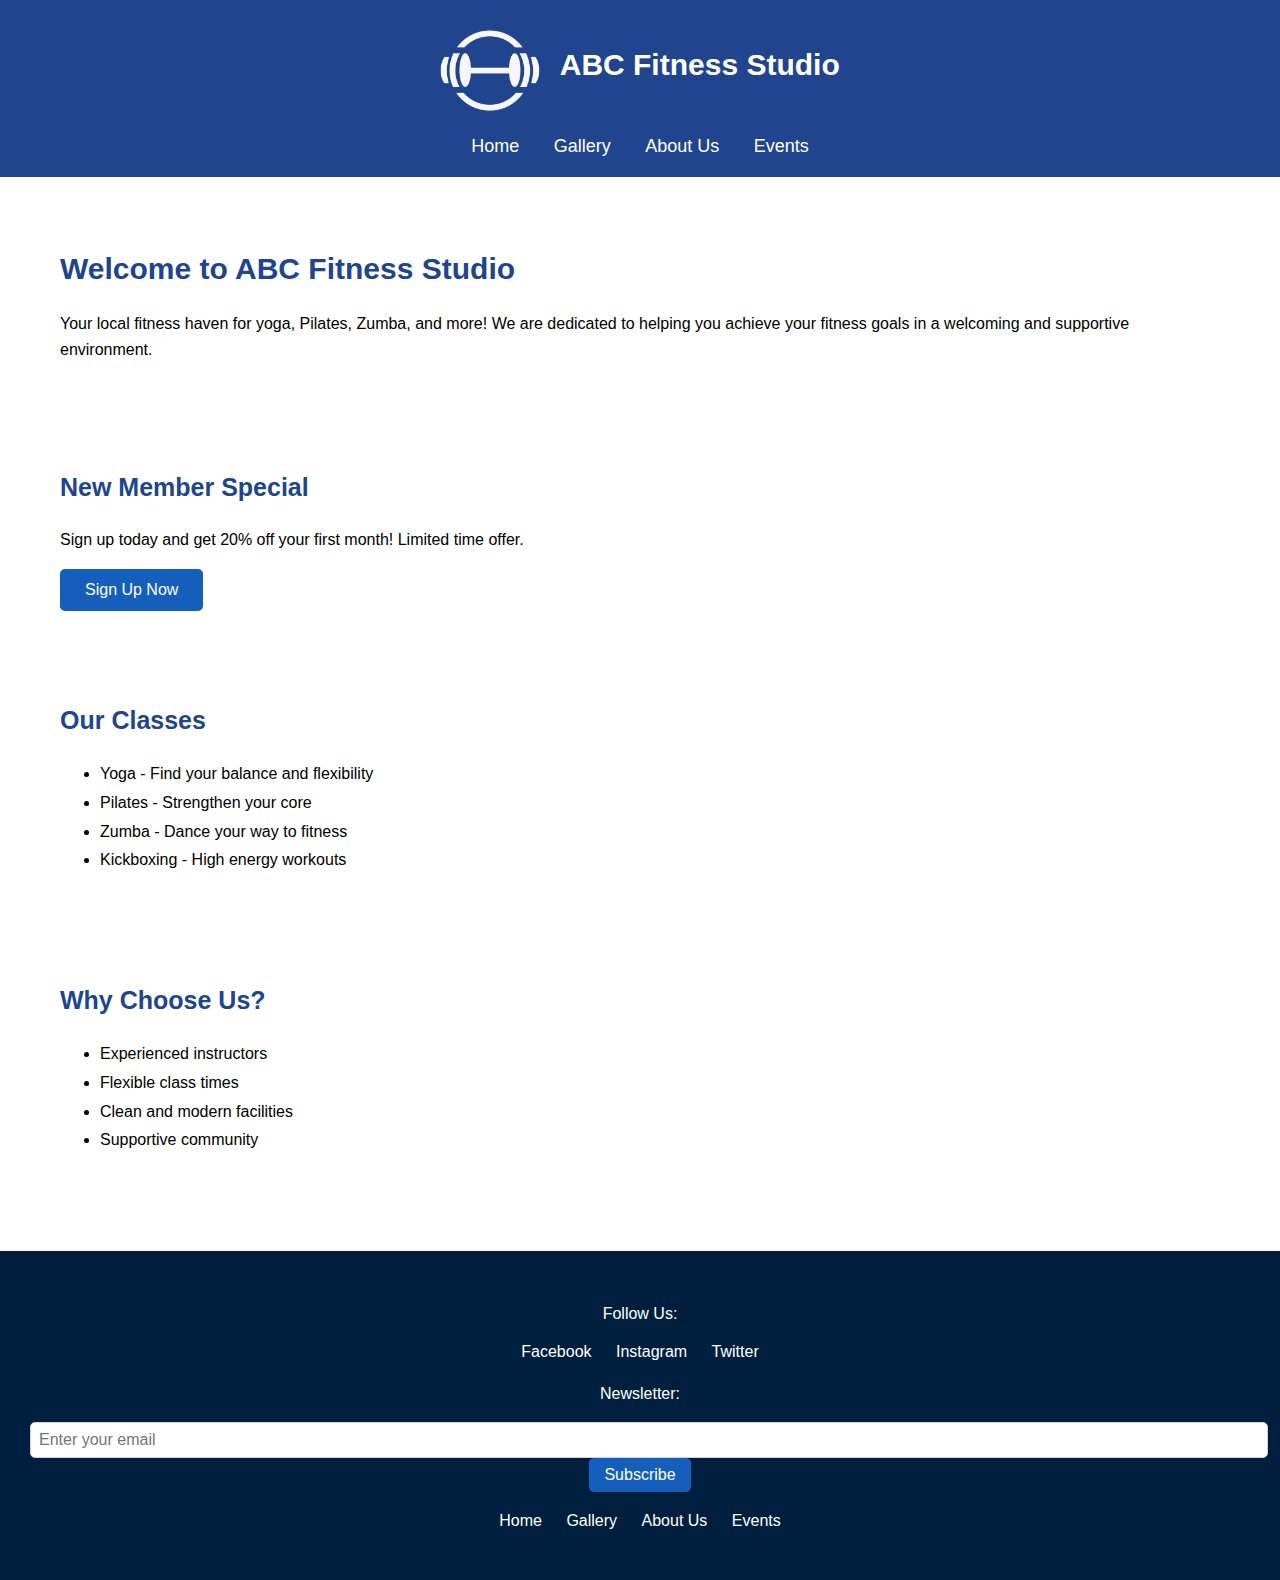
<file: index.html>
<!DOCTYPE html>
<html>
<head>
    <title>ABC Fitness Studio - Home</title>
    <link rel="stylesheet" href="styles.css">
</head>
<body>
    <header>
        <img src="logo.png" alt="ABC Fitness Studio Logo" width="100">
        <h1>ABC Fitness Studio</h1>
        <nav>
            <a href="index.html">Home</a>
            <a href="gallery.html">Gallery</a>
            <a href="about.html">About Us</a>
            <a href="events.html">Events</a>
        </nav>
    </header>

    <main>
        <section>
            <h2>Welcome to ABC Fitness Studio</h2>
            <p>Your local fitness haven for yoga, Pilates, Zumba, and more! We are dedicated to helping you achieve your fitness goals in a welcoming and supportive environment.</p>
        </section>

        <section>
            <h3>New Member Special</h3>
            <p>Sign up today and get 20% off your first month! Limited time offer.</p>
            <button>Sign Up Now</button>
        </section>

        <section>
            <h3>Our Classes</h3>
            <ul>
                <li>Yoga - Find your balance and flexibility</li>
                <li>Pilates - Strengthen your core</li>
                <li>Zumba - Dance your way to fitness</li>
                <li>Kickboxing - High energy workouts</li>
            </ul>
        </section>

        <section>
            <h3>Why Choose Us?</h3>
            <ul>
                <li>Experienced instructors</li>
                <li>Flexible class times</li>
                <li>Clean and modern facilities</li>
                <li>Supportive community</li>
            </ul>
        </section>
    </main>

    <footer>
        <div>
            <p>Follow Us:</p>
            <a href="#">Facebook</a>
            <a href="#">Instagram</a>
            <a href="#">Twitter</a>
        </div>
        <div>
            <p>Newsletter:</p>
            <input type="email" placeholder="Enter your email">
            <button>Subscribe</button>
        </div>
        <div>
            <a href="index.html">Home</a>
            <a href="gallery.html">Gallery</a>
            <a href="about.html">About Us</a>
            <a href="events.html">Events</a>
        </div>
    </footer>
</body>
</html>
</file>
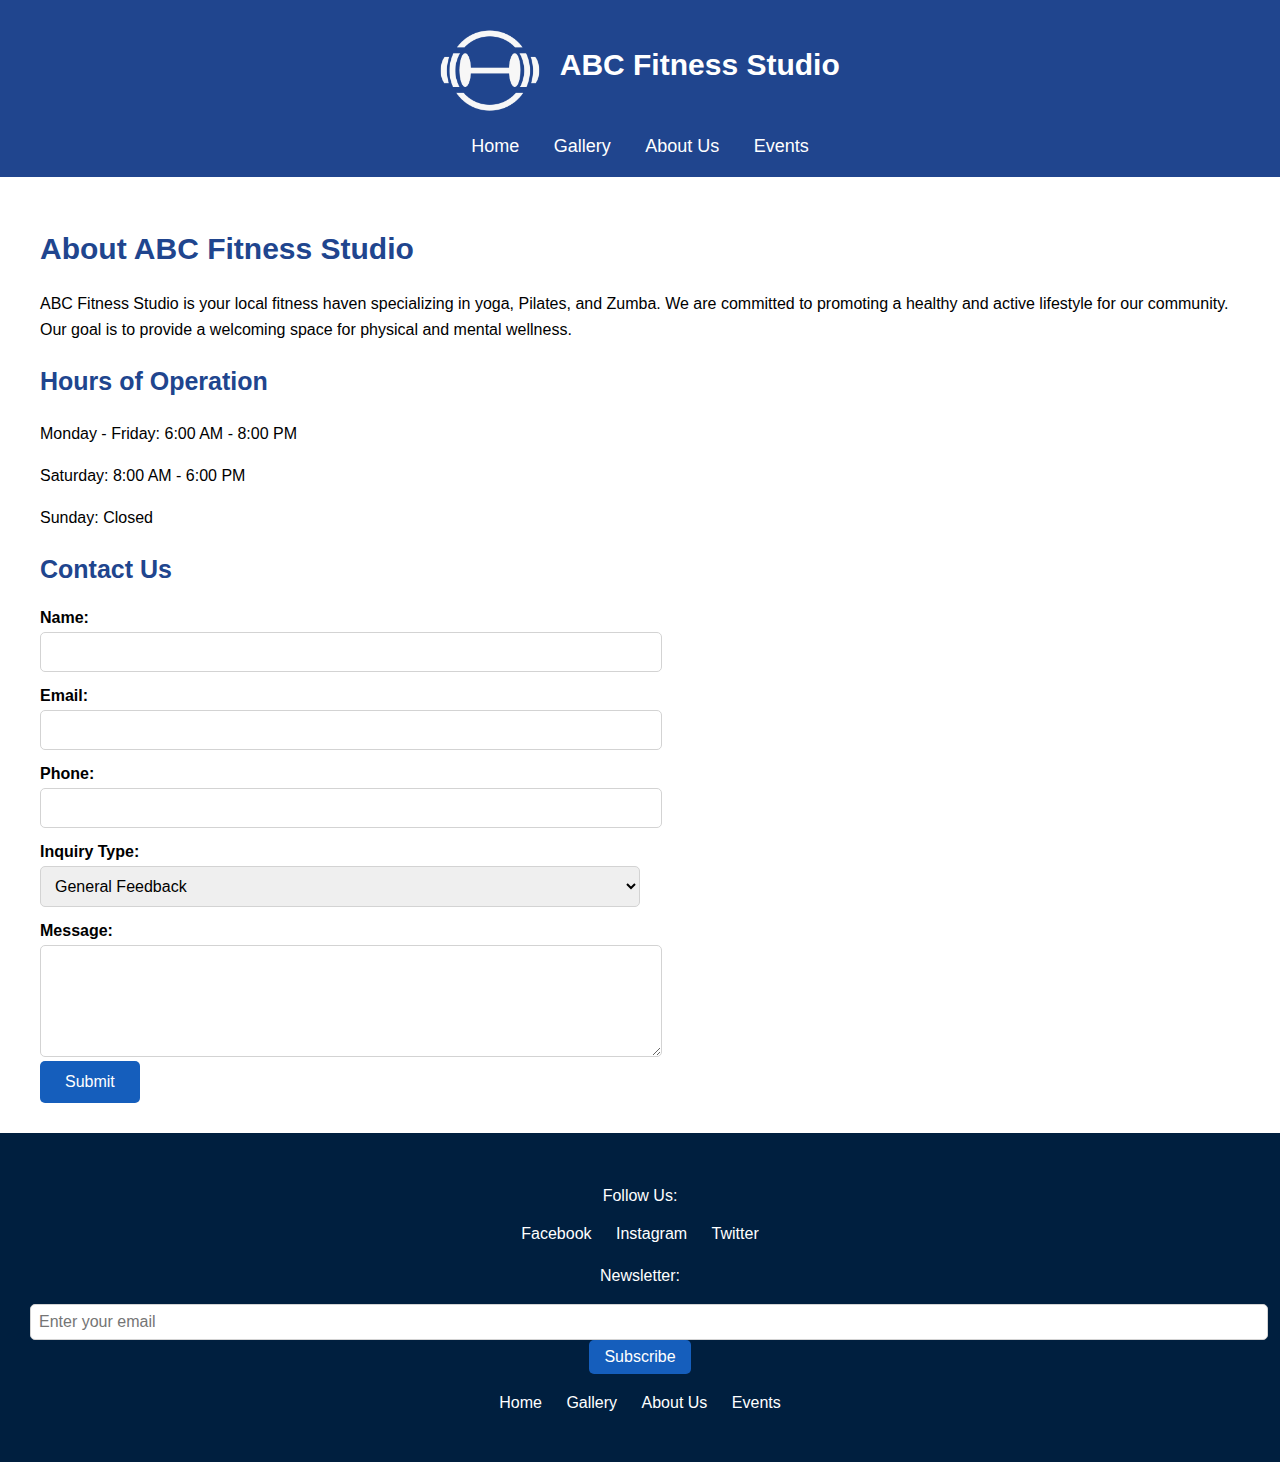
<file: about.html>
<!DOCTYPE html>
<html>
<head>
    <title>ABC Fitness Studio - About Us</title>
    <link rel="stylesheet" href="styles.css">
</head>
<body>
    <header>
        <img src="logo.png" alt="ABC Fitness Studio Logo" width="100">
        <h1>ABC Fitness Studio</h1>
        <nav>
            <a href="index.html">Home</a>
            <a href="gallery.html">Gallery</a>
            <a href="about.html">About Us</a>
            <a href="events.html">Events</a>
        </nav>
    </header>

    <main>
        <h2>About ABC Fitness Studio</h2>
        <p>ABC Fitness Studio is your local fitness haven specializing in yoga, Pilates, and Zumba. We are committed to promoting a healthy and active lifestyle for our community. Our goal is to provide a welcoming space for physical and mental wellness.</p>

        <h3>Hours of Operation</h3>
        <p>Monday - Friday: 6:00 AM - 8:00 PM</p>
        <p>Saturday: 8:00 AM - 6:00 PM</p>
        <p>Sunday: Closed</p>

        <h3>Contact Us</h3>
        <form>
            <label>Name:</label>
            <input type="text" required>

            <label>Email:</label>
            <input type="email" required>

            <label>Phone:</label>
            <input type="tel">

            <label>Inquiry Type:</label>
            <select>
                <option>General Feedback</option>
                <option>Custom Order</option>
                <option>Class Question</option>
            </select>

            <label>Message:</label>
            <textarea rows="5" required></textarea>

            <button type="submit">Submit</button>
        </form>
    </main>

    <footer>
        <div>
            <p>Follow Us:</p>
            <a href="#">Facebook</a>
            <a href="#">Instagram</a>
            <a href="#">Twitter</a>
        </div>
        <div>
            <p>Newsletter:</p>
            <input type="email" placeholder="Enter your email">
            <button>Subscribe</button>
        </div>
        <div>
            <a href="index.html">Home</a>
            <a href="gallery.html">Gallery</a>
            <a href="about.html">About Us</a>
            <a href="events.html">Events</a>
        </div>
    </footer>
</body>
</html>
</file>
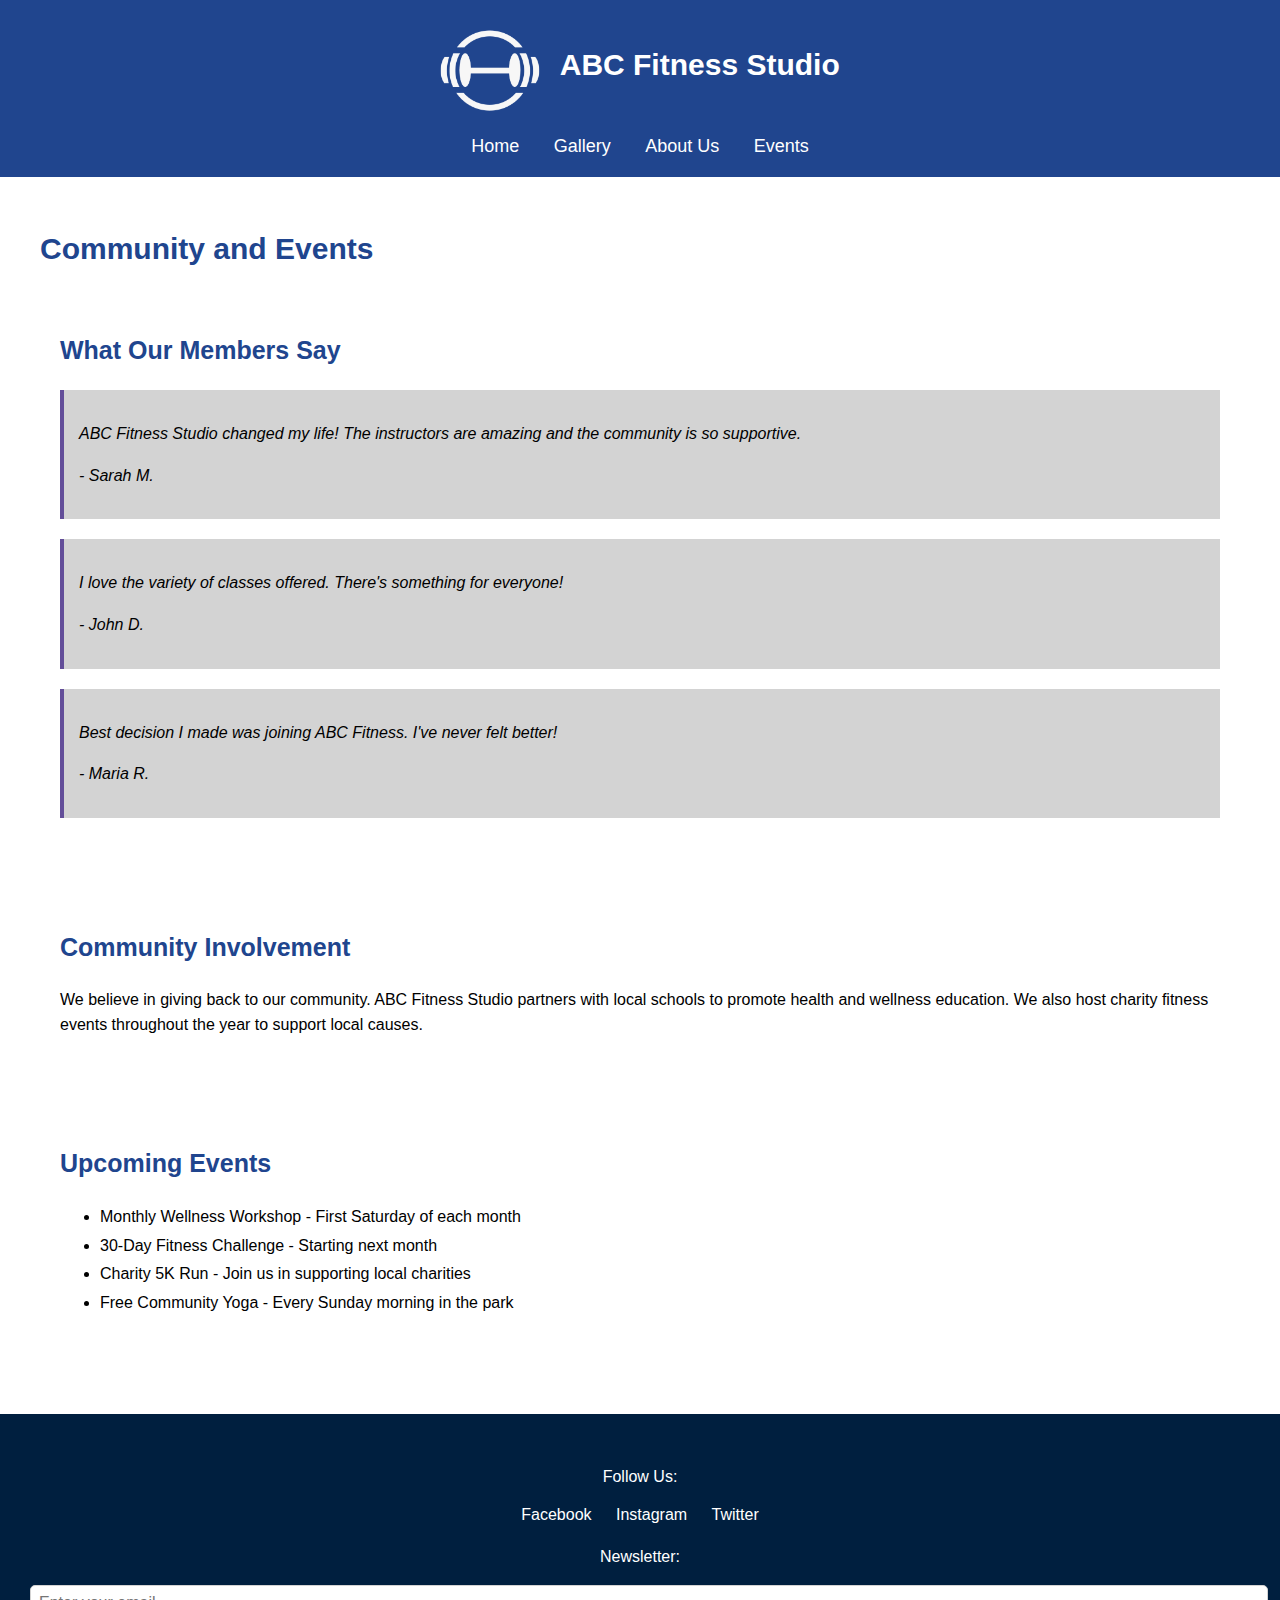
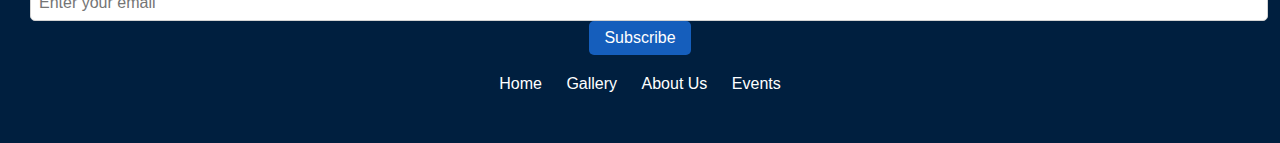
<file: events.html>
<!DOCTYPE html>
<html>
<head>
    <title>ABC Fitness Studio - Community Events</title>
    <link rel="stylesheet" href="styles.css">
</head>
<body>
    <header>
        <img src="logo.png" alt="ABC Fitness Studio Logo" width="100">
        <h1>ABC Fitness Studio</h1>
        <nav>
            <a href="index.html">Home</a>
            <a href="gallery.html">Gallery</a>
            <a href="about.html">About Us</a>
            <a href="events.html">Events</a>
        </nav>
    </header>

    <main>
        <h2>Community and Events</h2>

        <section>
            <h3>What Our Members Say</h3>
            <blockquote>
                <p>ABC Fitness Studio changed my life! The instructors are amazing and the community is so supportive.</p>
                <p>- Sarah M.</p>
            </blockquote>
            <blockquote>
                <p>I love the variety of classes offered. There's something for everyone!</p>
                <p>- John D.</p>
            </blockquote>
            <blockquote>
                <p>Best decision I made was joining ABC Fitness. I've never felt better!</p>
                <p>- Maria R.</p>
            </blockquote>
        </section>

        <section>
            <h3>Community Involvement</h3>
            <p>We believe in giving back to our community. ABC Fitness Studio partners with local schools to promote health and wellness education. We also host charity fitness events throughout the year to support local causes.</p>
        </section>

        <section>
            <h3>Upcoming Events</h3>
            <ul>
                <li>Monthly Wellness Workshop - First Saturday of each month</li>
                <li>30-Day Fitness Challenge - Starting next month</li>
                <li>Charity 5K Run - Join us in supporting local charities</li>
                <li>Free Community Yoga - Every Sunday morning in the park</li>
            </ul>
        </section>
    </main>

    <footer>
        <div>
            <p>Follow Us:</p>
            <a href="#">Facebook</a>
            <a href="#">Instagram</a>
            <a href="#">Twitter</a>
        </div>
        <div>
            <p>Newsletter:</p>
            <input type="email" placeholder="Enter your email">
            <button>Subscribe</button>
        </div>
        <div>
            <a href="index.html">Home</a>
            <a href="gallery.html">Gallery</a>
            <a href="about.html">About Us</a>
            <a href="events.html">Events</a>
        </div>
    </footer>
</body>
</html>
</file>
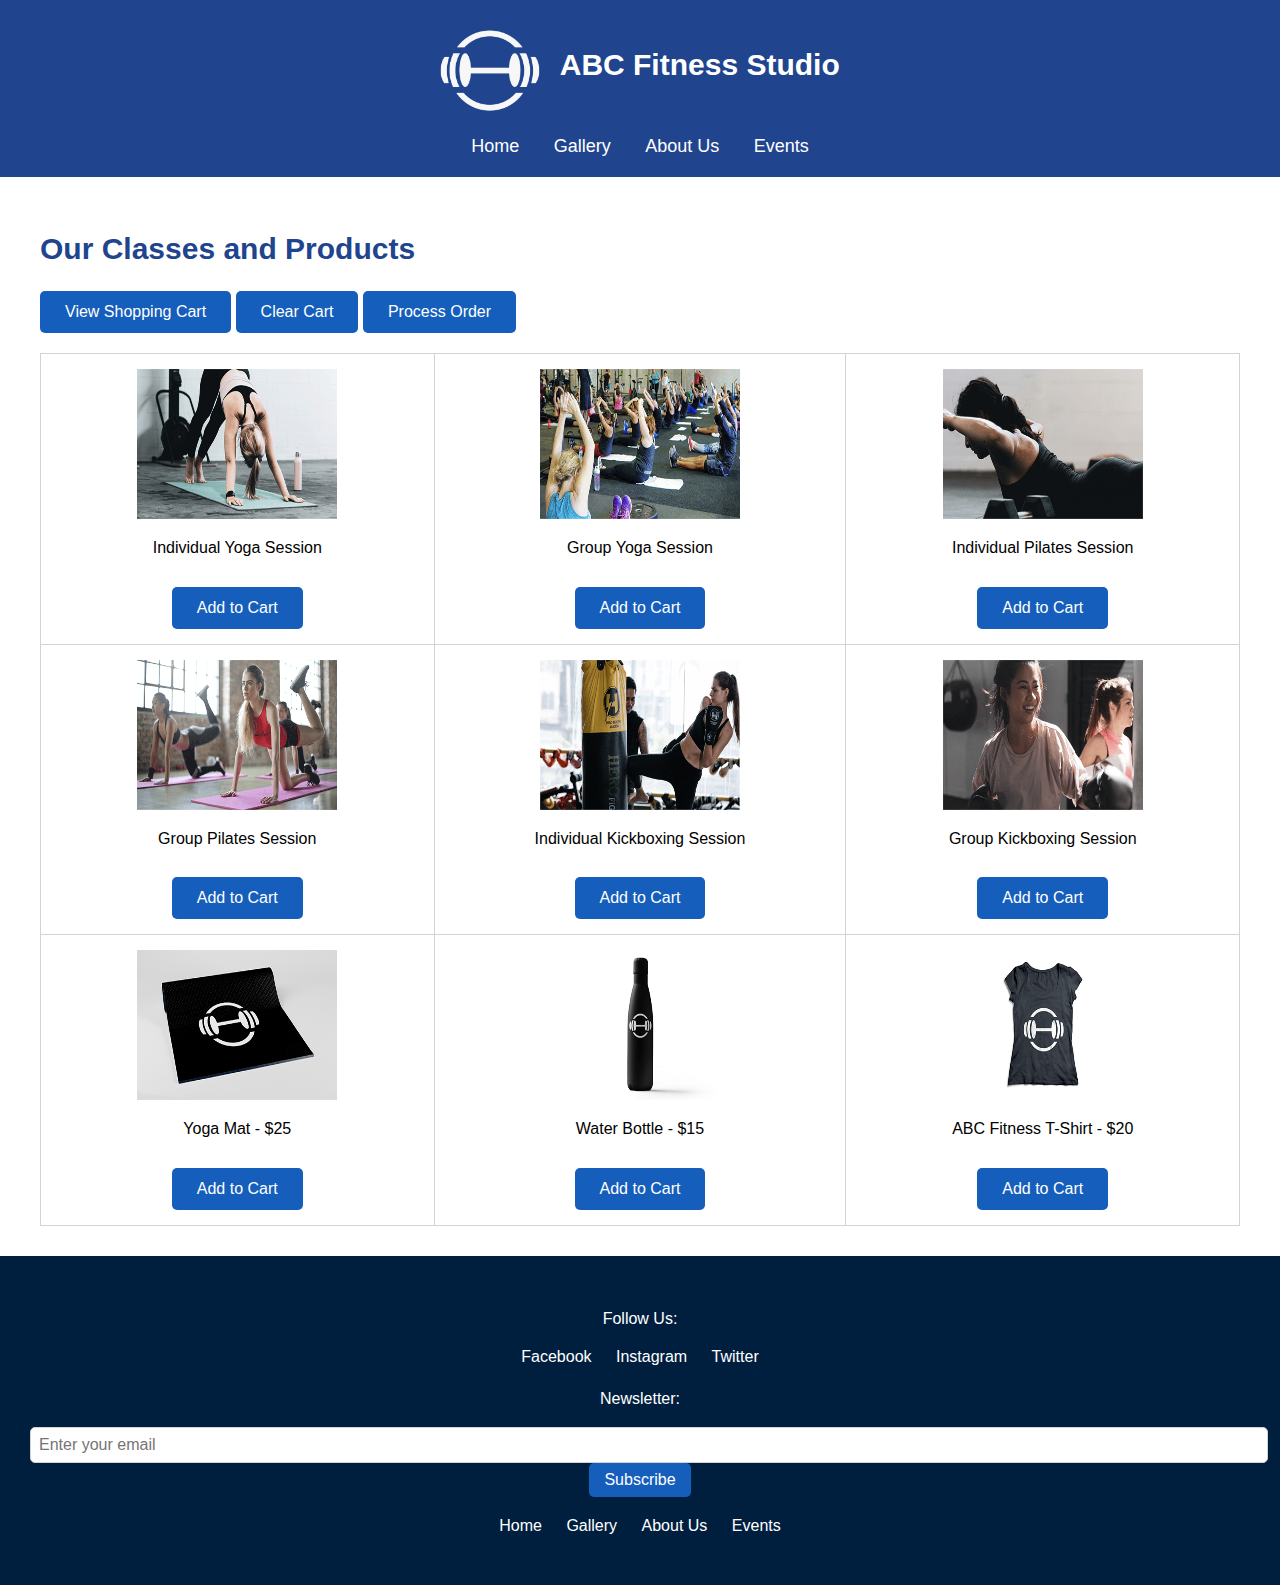
<file: gallery.html>
<!DOCTYPE html>
<html>
<head>
    <title>ABC Fitness Studio - Gallery</title>
    <link rel="stylesheet" href="styles.css">
</head>
<body>
    <header>
        <img src="logo.png" alt="ABC Fitness Studio Logo" width="100">
        <h1>ABC Fitness Studio</h1>
        <nav>
            <a href="index.html">Home</a>
            <a href="gallery.html">Gallery</a>
            <a href="about.html">About Us</a>
            <a href="events.html">Events</a>
        </nav>
    </header>

    <main>
        <h2>Our Classes and Products</h2>
        <button onclick="viewCart()">View Shopping Cart</button>
        <button onclick="clearCart()">Clear Cart</button>
        <button onclick="processOrder()">Process Order</button>

        <table>
            <tr>
                <td>
                    <img src="images/yoga-individual.png" alt="Individual Yoga Session" width="200" height="150">
                    <p>Individual Yoga Session</p>
                    <button onclick="addToCart('Individual Yoga Session')">Add to Cart</button>
                </td>
                <td>
                    <img src="images/yoga-group.png" alt="Group Yoga Session" width="200" height="150">
                    <p>Group Yoga Session</p>
                    <button onclick="addToCart('Group Yoga Session')">Add to Cart</button>
                </td>
                <td>
                    <img src="images/pilates-individual.png" alt="Individual Pilates Session" width="200" height="150">
                    <p>Individual Pilates Session</p>
                    <button onclick="addToCart('Individual Pilates Session')">Add to Cart</button>
                </td>
            </tr>
            <tr>
                <td>
                    <img src="images/pilates-group.png" alt="Group Pilates Session" width="200" height="150">
                    <p>Group Pilates Session</p>
                    <button onclick="addToCart('Group Pilates Session')">Add to Cart</button>
                </td>
                <td>
                    <img src="images/kickboxing-individual.png" alt="Individual Kickboxing Session" width="200" height="150">
                    <p>Individual Kickboxing Session</p>
                    <button onclick="addToCart('Individual Kickboxing Session')">Add to Cart</button>
                </td>
                <td>
                    <img src="images/kickboxing-group.png" alt="Group Kickboxing Session" width="200" height="150">
                    <p>Group Kickboxing Session</p>
                    <button onclick="addToCart('Group Kickboxing Session')">Add to Cart</button>
                </td>
            </tr>
            <tr>
                <td>
                    <img src="images/yoga-mat.png" alt="Yoga Mat" width="200" height="150">
                    <p>Yoga Mat - $25</p>
                    <button onclick="addToCart('Yoga Mat')">Add to Cart</button>
                </td>
                <td>
                    <img src="images/water-bottle.png" alt="Water Bottle" width="200" height="150">
                    <p>Water Bottle - $15</p>
                    <button onclick="addToCart('Water Bottle')">Add to Cart</button>
                </td>
                <td>
                    <img src="images/tshirt.png" alt="ABC Fitness T-Shirt" width="200" height="150">
                    <p>ABC Fitness T-Shirt - $20</p>
                    <button onclick="addToCart('T-Shirt')">Add to Cart</button>
                </td>
            </tr>
        </table>
    </main>

    <footer>
        <div>
            <p>Follow Us:</p>
            <a href="#">Facebook</a>
            <a href="#">Instagram</a>
            <a href="#">Twitter</a>
        </div>
        <div>
            <p>Newsletter:</p>
            <input type="email" placeholder="Enter your email">
            <button onclick="alert('Thank you for subscribing.')">Subscribe</button>
        </div>
        <div>
            <a href="index.html">Home</a>
            <a href="gallery.html">Gallery</a>
            <a href="about.html">About Us</a>
            <a href="events.html">Events</a>
        </div>
    </footer>

<script>
function addToCart(itemName) {
    let cart = sessionStorage.getItem('cart');
    if (cart) {
        cart = cart + ',' + itemName;
    } else {
        cart = itemName;
    }
    sessionStorage.setItem('cart', cart);
    alert('Item added to the cart.');
}

function viewCart() {
    let cart = sessionStorage.getItem('cart');
    if (cart) {
        alert('Items in cart: ' + cart);
    } else {
        alert('Your cart is empty.');
    }
}

function clearCart() {
    sessionStorage.clear();
    alert('Cart cleared.');
}

function processOrder() {
    sessionStorage.clear();
    alert('Thank you for your order.');
}
</script>

</body>
</html>
</file>
<file: styles.css>
body {
    font-family: Calibri, Arial, sans-serif;
    margin: 0;
    padding: 0;
    background-color: white;
}

header {
    background-color: #20458E;
    color: white;
    padding: 20px;
    text-align: center;
}

header img {
    vertical-align: middle;
}

header h1 {
    display: inline;
    font-family: Arial, sans-serif;
    font-size: 30px;
    margin-left: 15px;
}

nav {
    margin-top: 15px;
}

nav a {
    color: white;
    text-decoration: none;
    margin: 0 15px;
    font-size: 18px;
}

nav a:hover {
    color: #C5C3C3;
}

main {
    padding: 30px;
    max-width: 1200px;
    margin: 0 auto;
}

h2 {
    font-family: Arial, sans-serif;
    font-size: 30px;
    color: #20458E;
}

h3 {
    font-family: Arial, sans-serif;
    font-size: 25px;
    color: #20458E;
}

p {
    font-size: 16px;
    line-height: 1.6;
}

section {
    margin-bottom: 30px;
    padding: 20px;
}

button {
    background-color: #155EBC;
    color: white;
    border: none;
    padding: 12px 25px;
    font-size: 16px;
    border-radius: 5px;
    cursor: pointer;
}

button:hover {
    background-color: #20458E;
}

ul {
    font-size: 16px;
    line-height: 1.8;
}

table {
    width: 100%;
    border-collapse: collapse;
    margin-top: 20px;
}

td {
    border: 1px solid #D3D3D3;
    padding: 15px;
    text-align: center;
}

td img {
    display: block;
    margin: 0 auto;
}

td button {
    margin-top: 10px;
}

form {
    max-width: 600px;
}

label {
    display: block;
    font-weight: bold;
    margin-top: 15px;
    margin-bottom: 5px;
}

input, select, textarea {
    width: 100%;
    padding: 10px;
    border: 1px solid #D3D3D3;
    border-radius: 5px;
    font-size: 16px;
}

input:focus, select:focus, textarea:focus {
    border-color: #20458E;
    outline: none;
}

blockquote {
    background-color: #D3D3D3;
    padding: 15px;
    border-left: 4px solid #634E99;
    font-style: italic;
    margin: 20px 0;
}

footer {
    background-color: #001F3F;
    color: white;
    padding: 30px;
    text-align: center;
}

footer div {
    margin: 20px 0;
}

footer a {
    color: white;
    text-decoration: none;
    margin: 0 10px;
}

footer a:hover {
    color: #C5C3C3;
}

footer input {
    padding: 8px;
    margin-right: 5px;
}

footer button {
    background-color: #155EBC;
    padding: 8px 15px;
}
</file>
